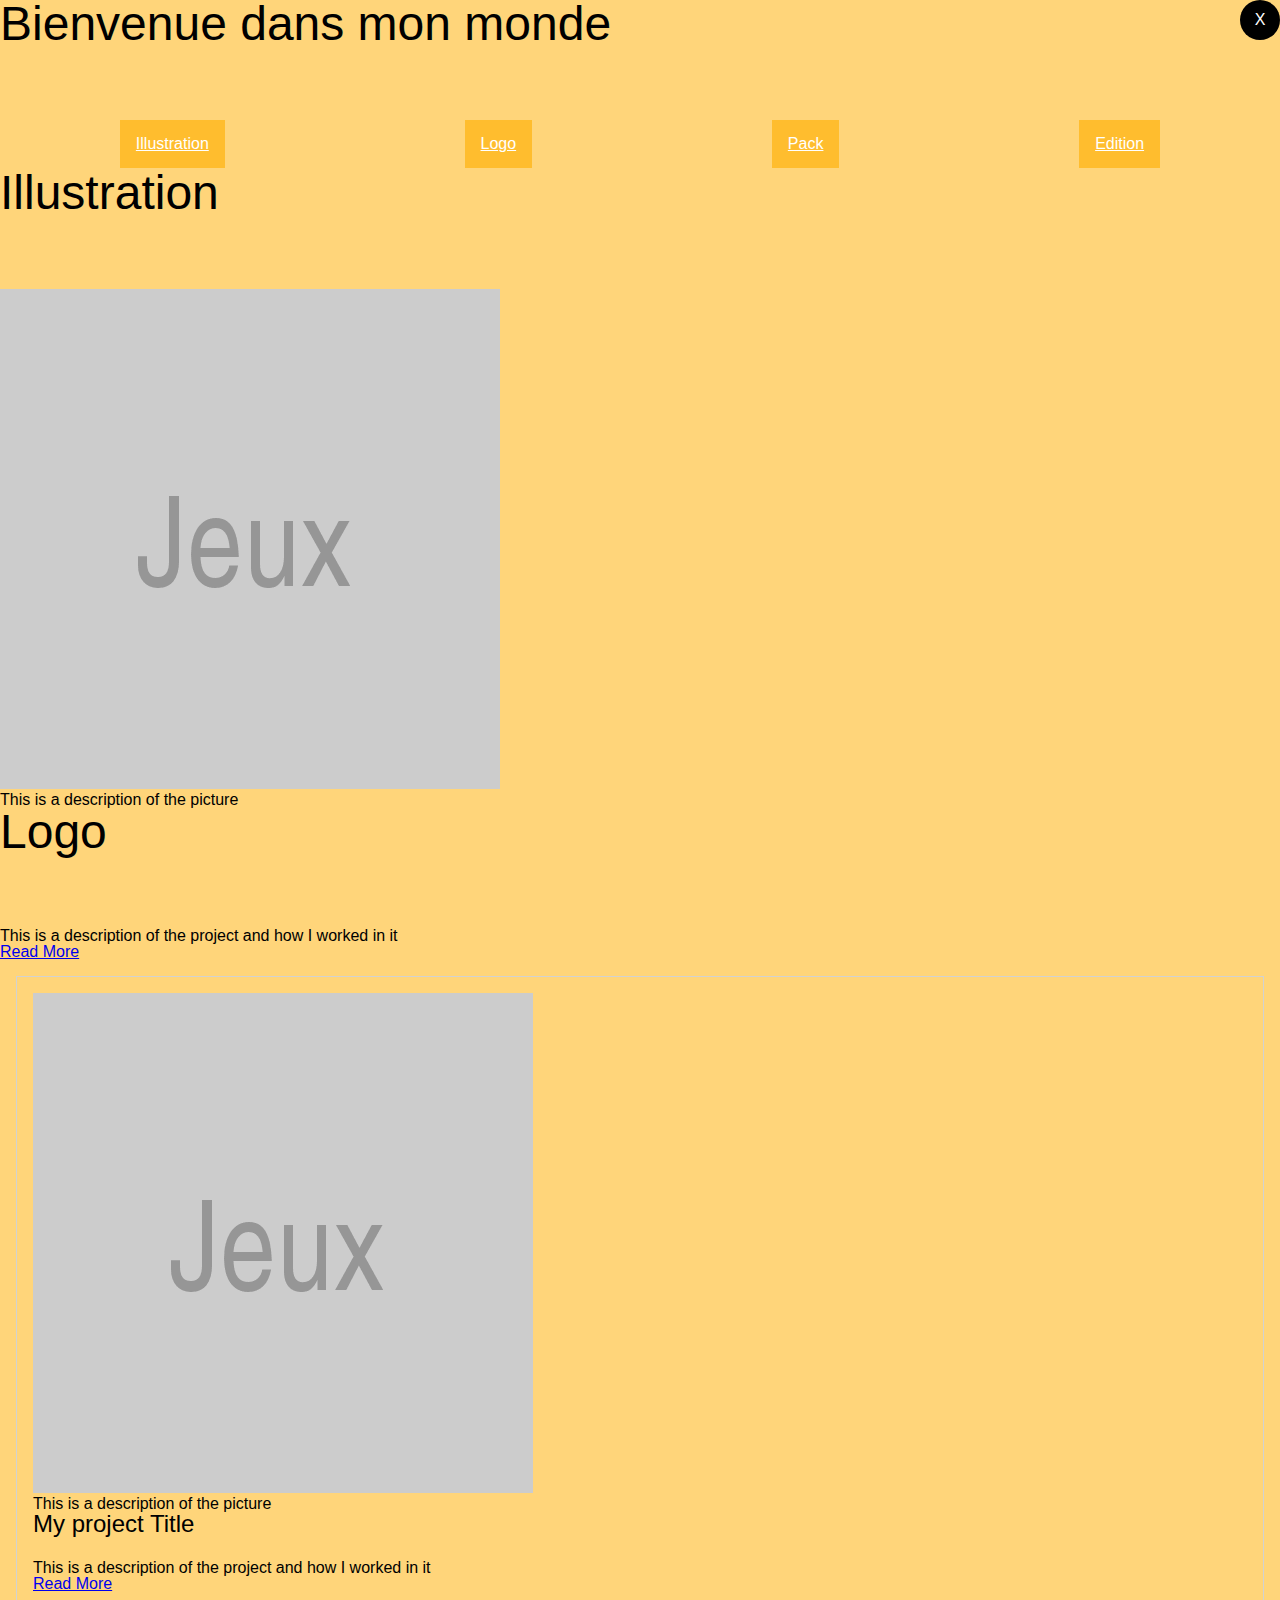
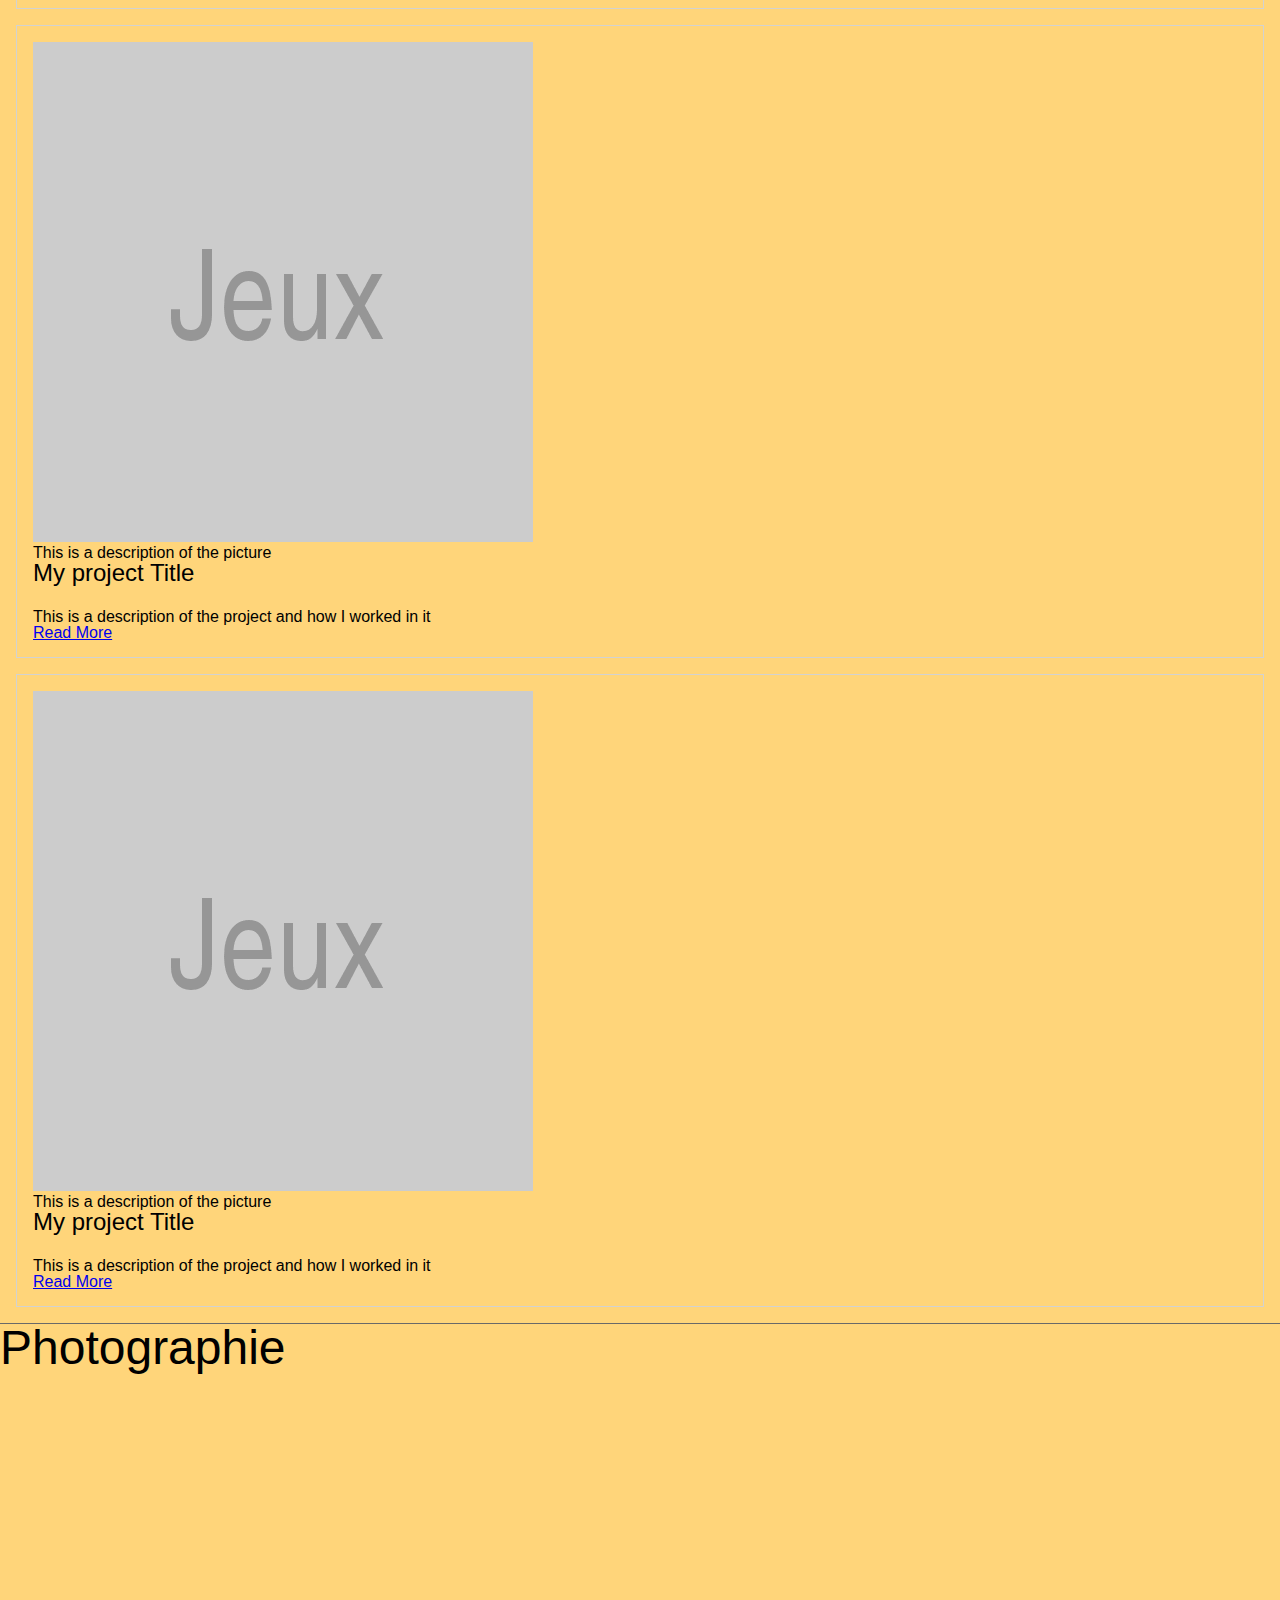
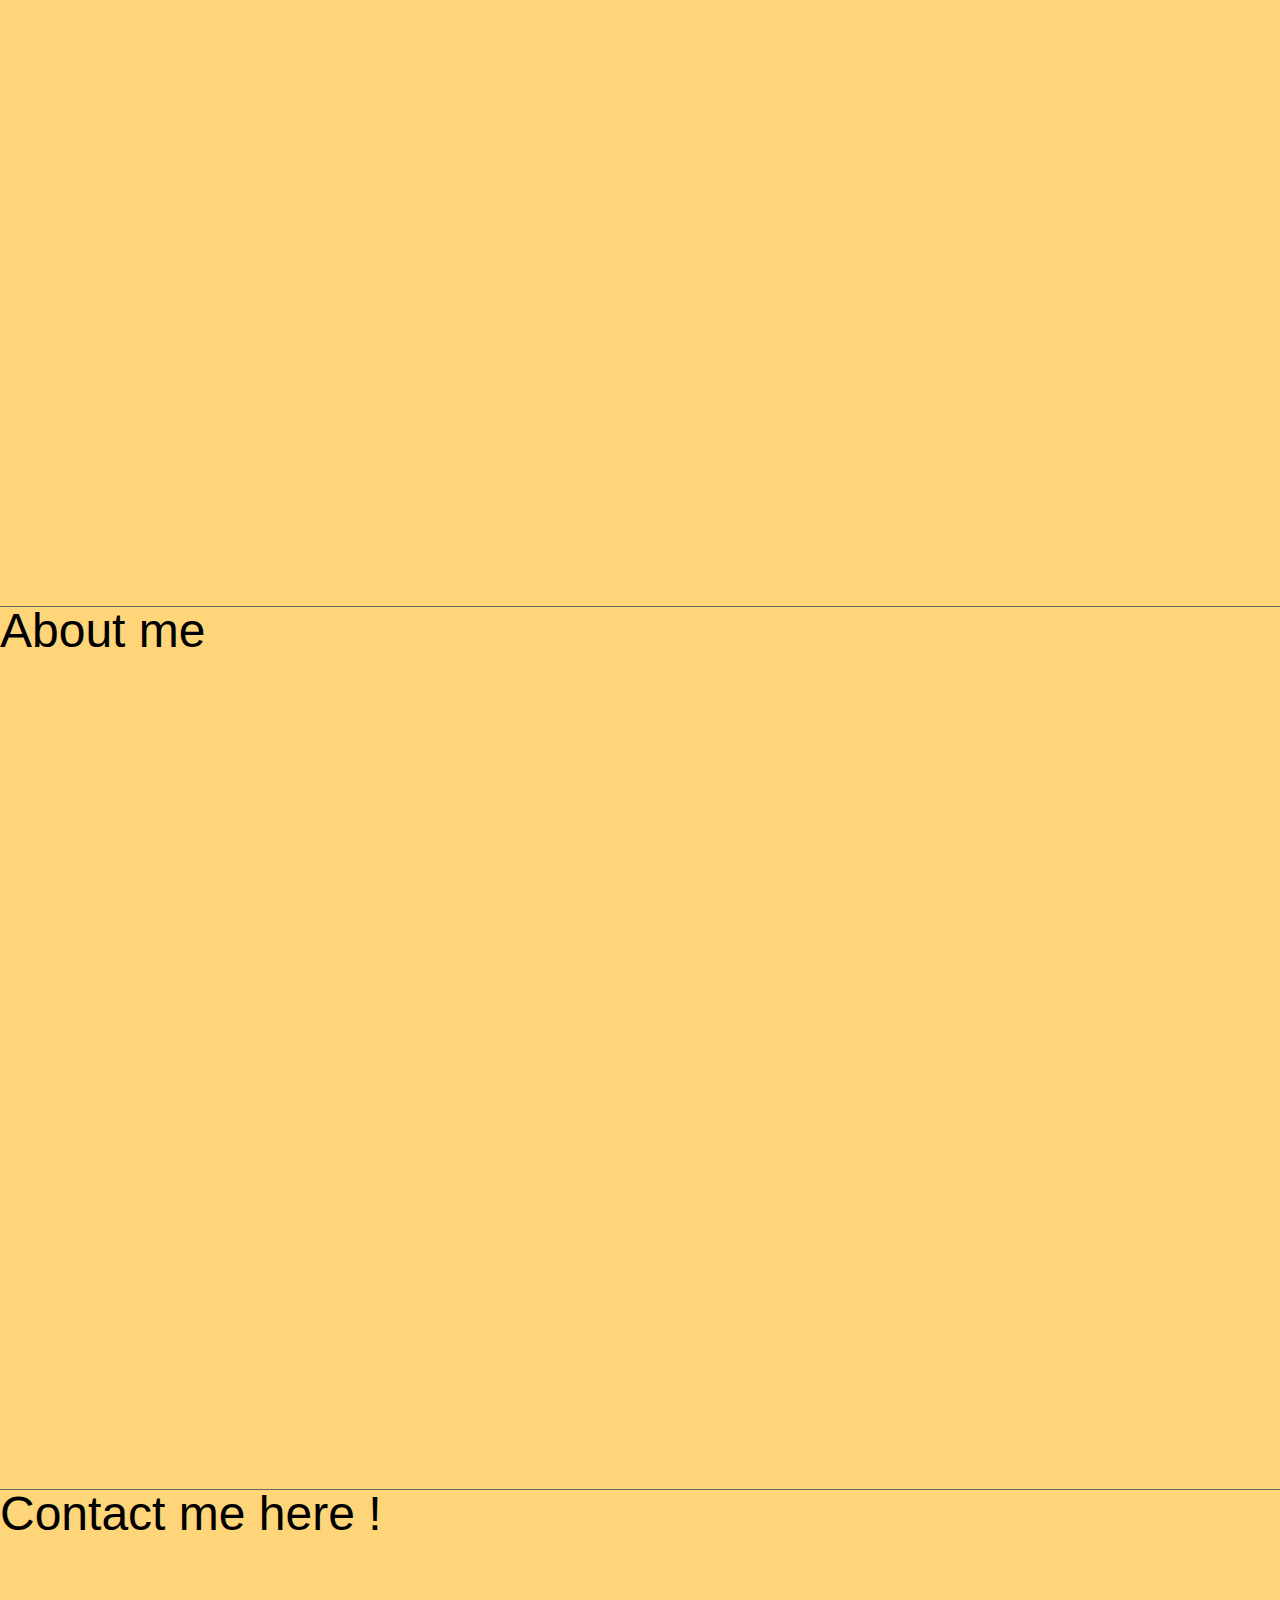
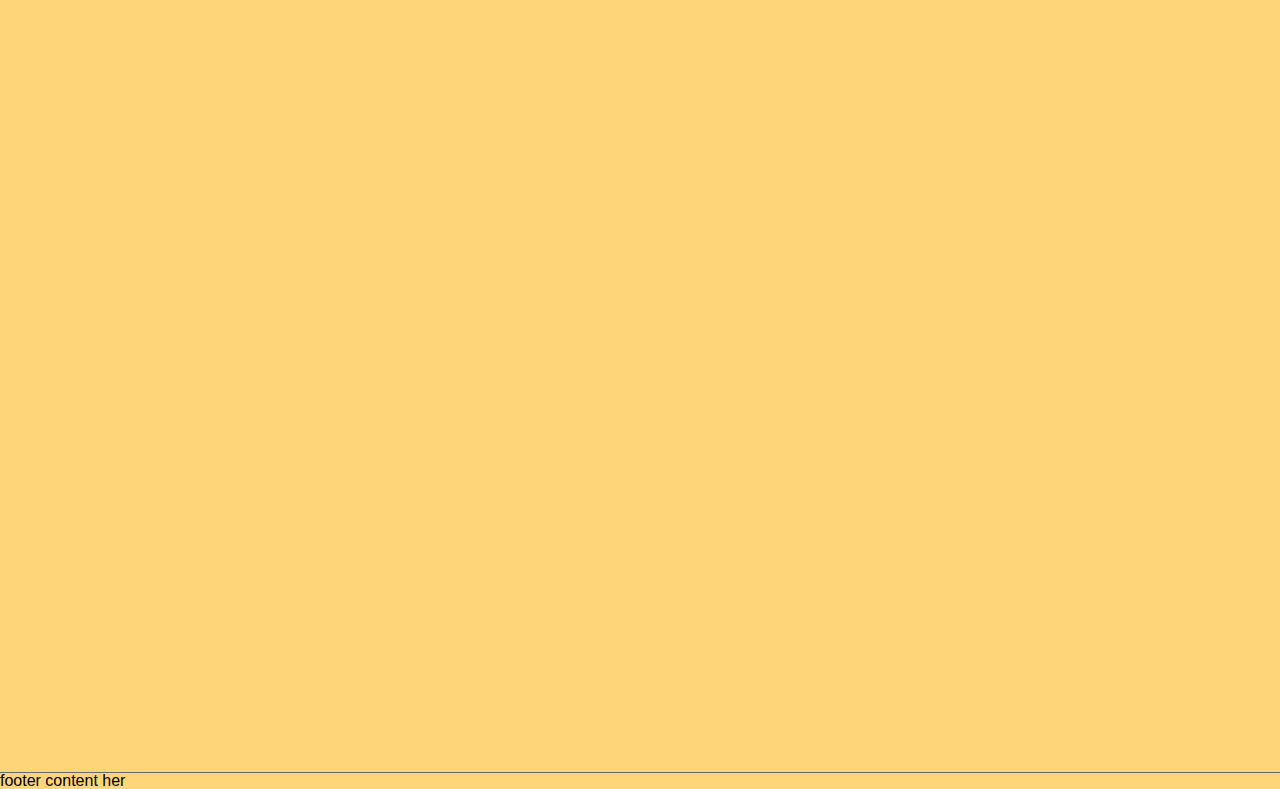
<file: index.html>
<!DOCTYPE html>
<html lang="en" dir="ltr">
  <head>
    <meta charset="utf-8">
    <title>CAROLE GAUTIÉ</title>
    <link rel="stylesheet" href="css/reset.css">
        <link rel="stylesheet" href="css/typo.css">
    <link rel="stylesheet" href="css/master.css">

  </head>
  <body>


    <header>


    <h1>Bienvenue dans mon monde</h1>
    <a class= "toggle-menu" href="#main-menu">Open Menu</a>

    <nav id="main-menu">
<a href="#" class="menu-close">X</a>

    <ul>
      <li><a href= "#Illustration">Illustration</a></li>
      <li><a href= "#Logo">Logo</a></li>
      <li><a href= "#Pack">Pack</a></li>
      <li><a href= "#Edition">Edition</a></li>
    </ul>
      </nav>
      <a href="#" class="backdrop"></a>
    </header>

    <main>
      <section id="Illustration">
        <h1>Illustration</h1>
        <div class="illustration-feature-content">

          <div class="illustration-feature">
            <figure>


            <img src="images/th-500x500.png" alt="illustration n°1">
            <figcaption>This is a description of the picture</figcaption>
              </figure>
            <h1>Logo</h1>
            <p>This is a description of the project and how I worked in it</p>
            <a href="project01.html">Read More</a>
                    </div>


            <div class="project-feature">
              <figure>
              <img src="images/th-500x500.png" alt="Image illustrant ce projet">
              <figcaption>This is a description of the picture</figcaption>
                </figure>
              <h2>My project Title</h2>
              <p>This is a description of the project and how I worked in it</p>
              <a href="project01.html">Read More</a>
                      </div>


              <div class="project-feature">
                <figure>
                <img src="images/th-500x500.png" alt="Image illustrant ce projet">
                <figcaption>This is a description of the picture</figcaption>
                  </figure>
                <h2>My project Title</h2>
                <p>This is a description of the project and how I worked in it</p>
                <a href="project01.html">Read More</a>
                        </div>

                <div class="project-feature">
                  <figure>
                  <img src="images/th-500x500.png" alt="Image illustrant ce projet">
                  <figcaption>This is a description of the picture</figcaption>
                    </figure>
                  <h2>My project Title</h2>
                  <p>This is a description of the project and how I worked in it</p>
                  <a href="project01.html">Read More</a>

          </div>

        </div>
      </section>
      <section id="illu">
<h1>Photographie</h1>
      </section>
      <section id="about">
<h1>About me</h1>
      </section>
      <section id="contact">
<h1>Contact me here ! </h1>
      </section>
    </main>



    <footer>
footer content her
    </footer>

  </body>
</html>
</file>
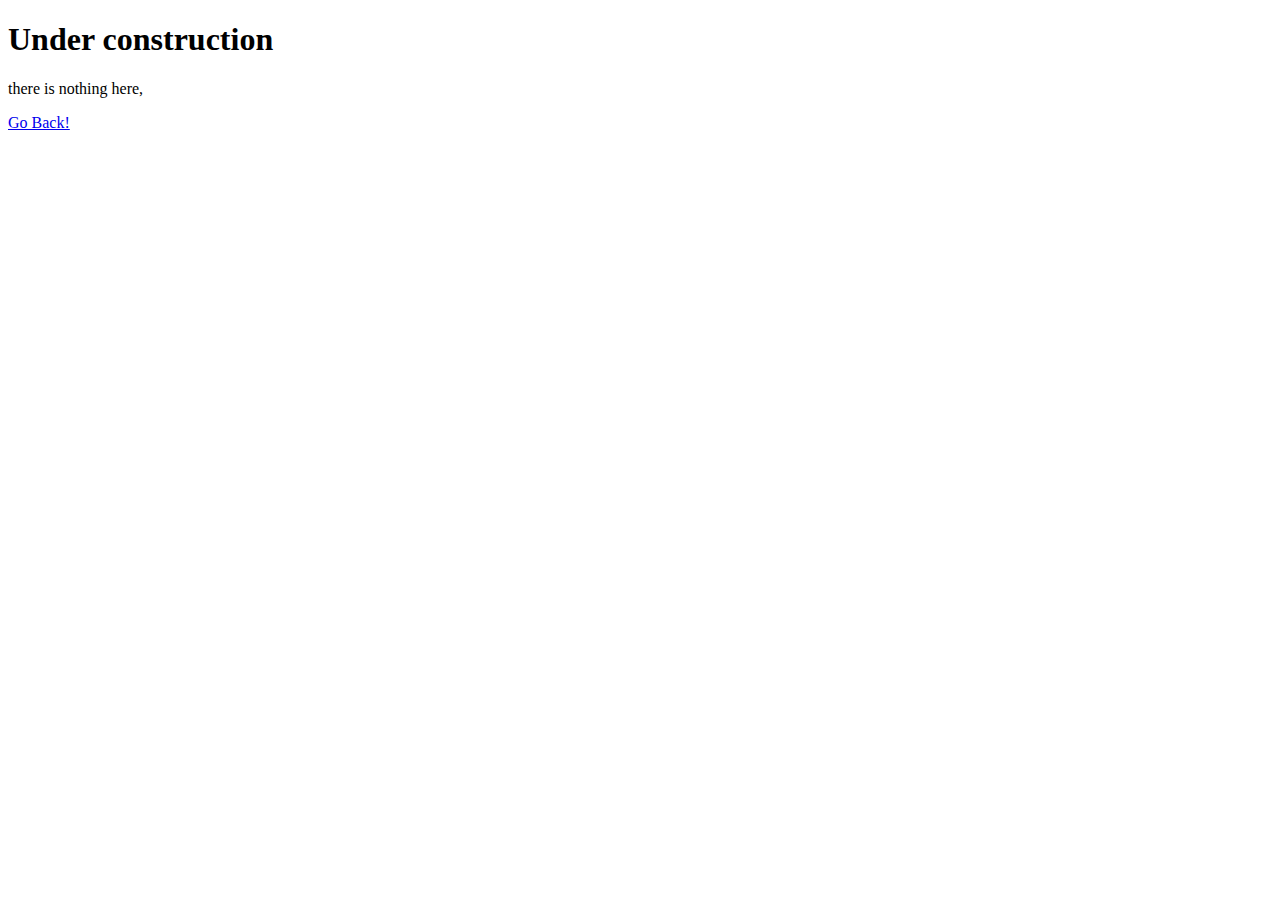
<file: project01.html>
<!DOCTYPE html>
<html lang="en" dir="ltr">
  <head>
    <meta charset="utf-8">
    <title></title>
  </head>
  <body>
    <h1>Under construction</h1>
    <p>there is nothing here,</p>
    <a href="index.html">Go Back! </a>

  </body>
</html>
</file>
<file: css/typo.css>
body{
  font-family: sans-serif;
}
h1{
  font-size: 3em;
  margin-bottom: 1.5em;
}
h2{
  font-size: 1.5em;
  margin-bottom: 1em;
}

.jeux-feature-content{
  display: flex;
  flex-wrap: wrap;
  justify-content: space-evenly;
}

.jeux-feature {
  border: 1px solid #d2d2d2;
  margin: 1em;
  padding:1em;
  flex-basis: 320px;
  flex-grow: 1;
  flex-shrink: 1;
}
</file>
<file: css/master.css>
body{
  background: rgba(255,213,122,1);
  position: relative;
}
section {
  min-height: 98vh;
  border-bottom: 1px solid #696969

}
.project-feature-content {

}
.project-feature{
  border: 1px solid #d2d2d2;
  margin: 1em;
  padding: 1em;

}
#main-menu {
background: rgb(255,124,46);
width: 300px;
position: absolute;
top: 0;
left: -300px;
z-index: 999;
height: 100%;
transition: 2s all ease;


}
#main-menu ul a {
  display: block;
  color: white;
  background: rgba(255,189,46,1);
  padding: 1em;
  margin-bottom: 1px;
}
#main-menu:target {
  left: 0;
  background: rgb(255,213,122);
}
.menu-close{
  display: flex;
  align-items: center;
  justify-content: center;
  background: #000;
  width: 40px;
  height: 40px;
  border-radius: 100%;
  color: #fff;
  font-size: 1em;
  text-decoration: none;
  position: absolute;
  top: 0;
  right: 0;
}
.toggle-menu {
  border: 1px solid #000;
  padding: 1em;
}
#main-menu:target +.backdrop {
  display: block;
  background: rgba(255,213,122,0.9);
  position: absolute;
  top: 0;
  left: 0;
  z-index: 998;
  width: 100%;
  height: 100%;
}
@media (min-width: 640px){
  #main-menu {
    position: static;
    width: 100%;
    background: transparent;
  }
  #main-menu ul {
    display: flex;
    justify-content: space-around;
    width: 100%;
  }
.toggle-menu {
  display: none;
}
}

@media (min-width: 640px) {
  body{
    background: yellow;
  }
}
@media (min-width: 840px) {
  body{
    background: rgba(255,213,122,1);
  }
}
</file>
